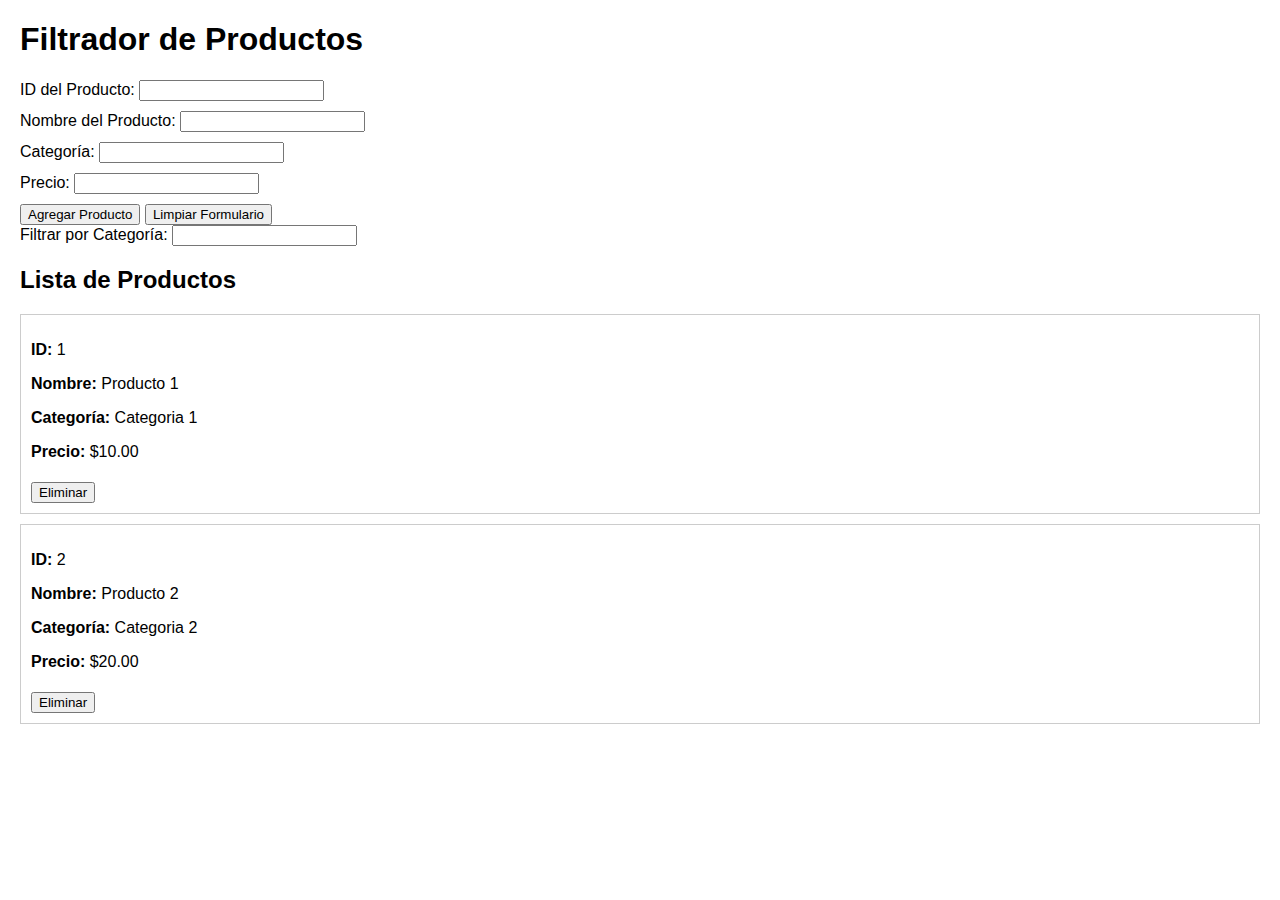
<file: index.html>
<!DOCTYPE html>
<html lang="es">
<head>
    <meta charset="UTF-8">
    <meta name="viewport" content="width=device-width, initial-scale=1.0">
    <link rel="stylesheet" href="css/style.css">
    <title>Filtrador de Productos</title>
</head>
<body>
    <h1>Filtrador de Productos</h1>
    <div>
        <div class="form-group">
            <label for="id">ID del Producto:</label>
            <input type="text" id="id">
            <span id="idError" class="error"></span>
        </div>
        <div class="form-group">
            <label for="nombre">Nombre del Producto:</label>
            <input type="text" id="nombre">
            <span id="nombreError" class="error"></span>
        </div>
        <div class="form-group">
            <label for="categoria">Categoría:</label>
            <input type="text" id="categoria">
            <span id="categoriaError" class="error"></span>
        </div>
        <div class="form-group">
            <label for="precio">Precio:</label>
            <input type="number" id="precio">
            <span id="precioError" class="error"></span>
        </div>
        <button onclick="agregarProducto()">Agregar Producto</button>
        <button onclick="limpiarFormulario()">Limpiar Formulario</button>
    </div>

    <div class="form-group">
        <label for="filtroCategoria">Filtrar por Categoría:</label>
        <input type="text" id="filtroCategoria" oninput="filtrarProductos()">
    </div>

    <h2>Lista de Productos</h2>
    <div id="productosLista" class="productos-lista"></div>

    <script src="js/main2.js"></script>
</body>
</html>
</file>
<file: css/style.css>
body {
    font-family: Arial, sans-serif;
    margin: 20px;
}
.form-group {
    margin-bottom: 10px;
}
.productos-lista {
    margin-top: 20px;
}
.producto-item {
    border: 1px solid #ccc;
    padding: 10px;
    margin-bottom: 10px;
}
.producto-item button {
    margin-top: 5px;
}
.error {
    color: red;
    margin-top: 5px;
}
</file>
